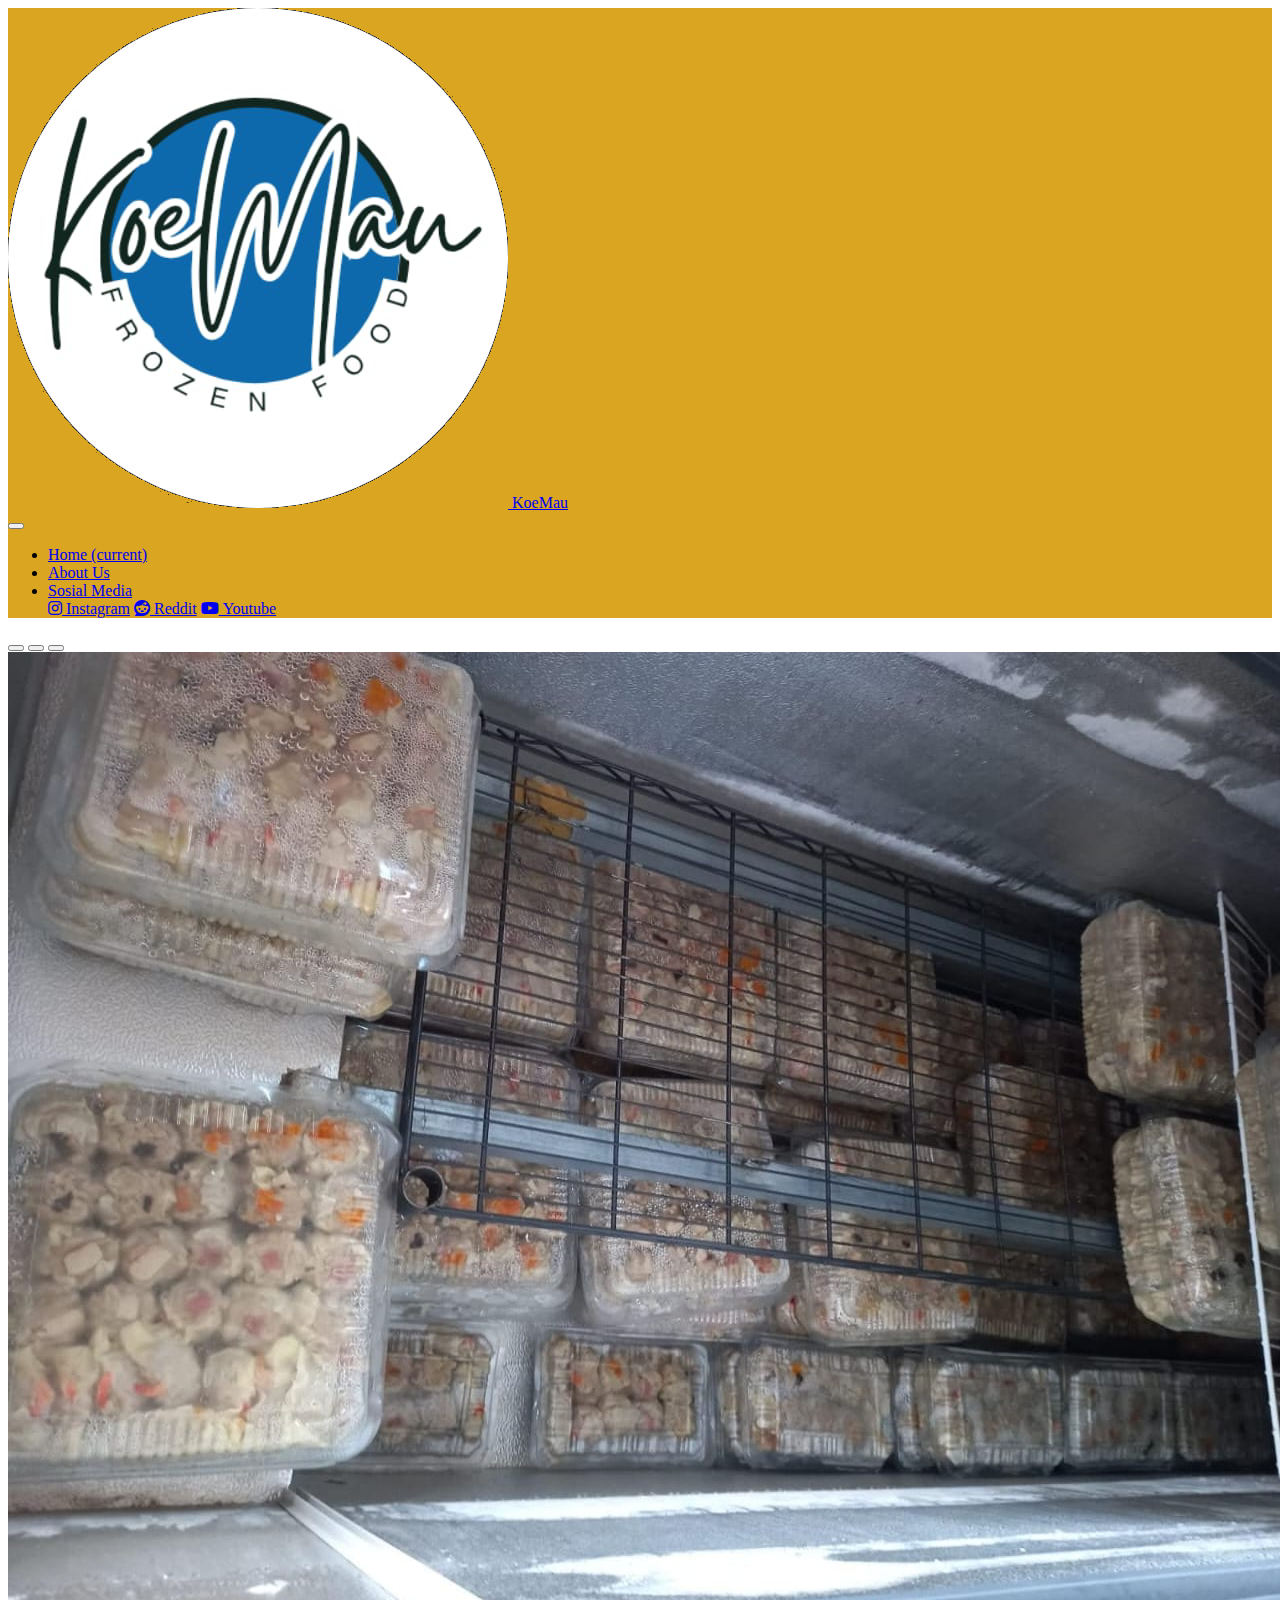
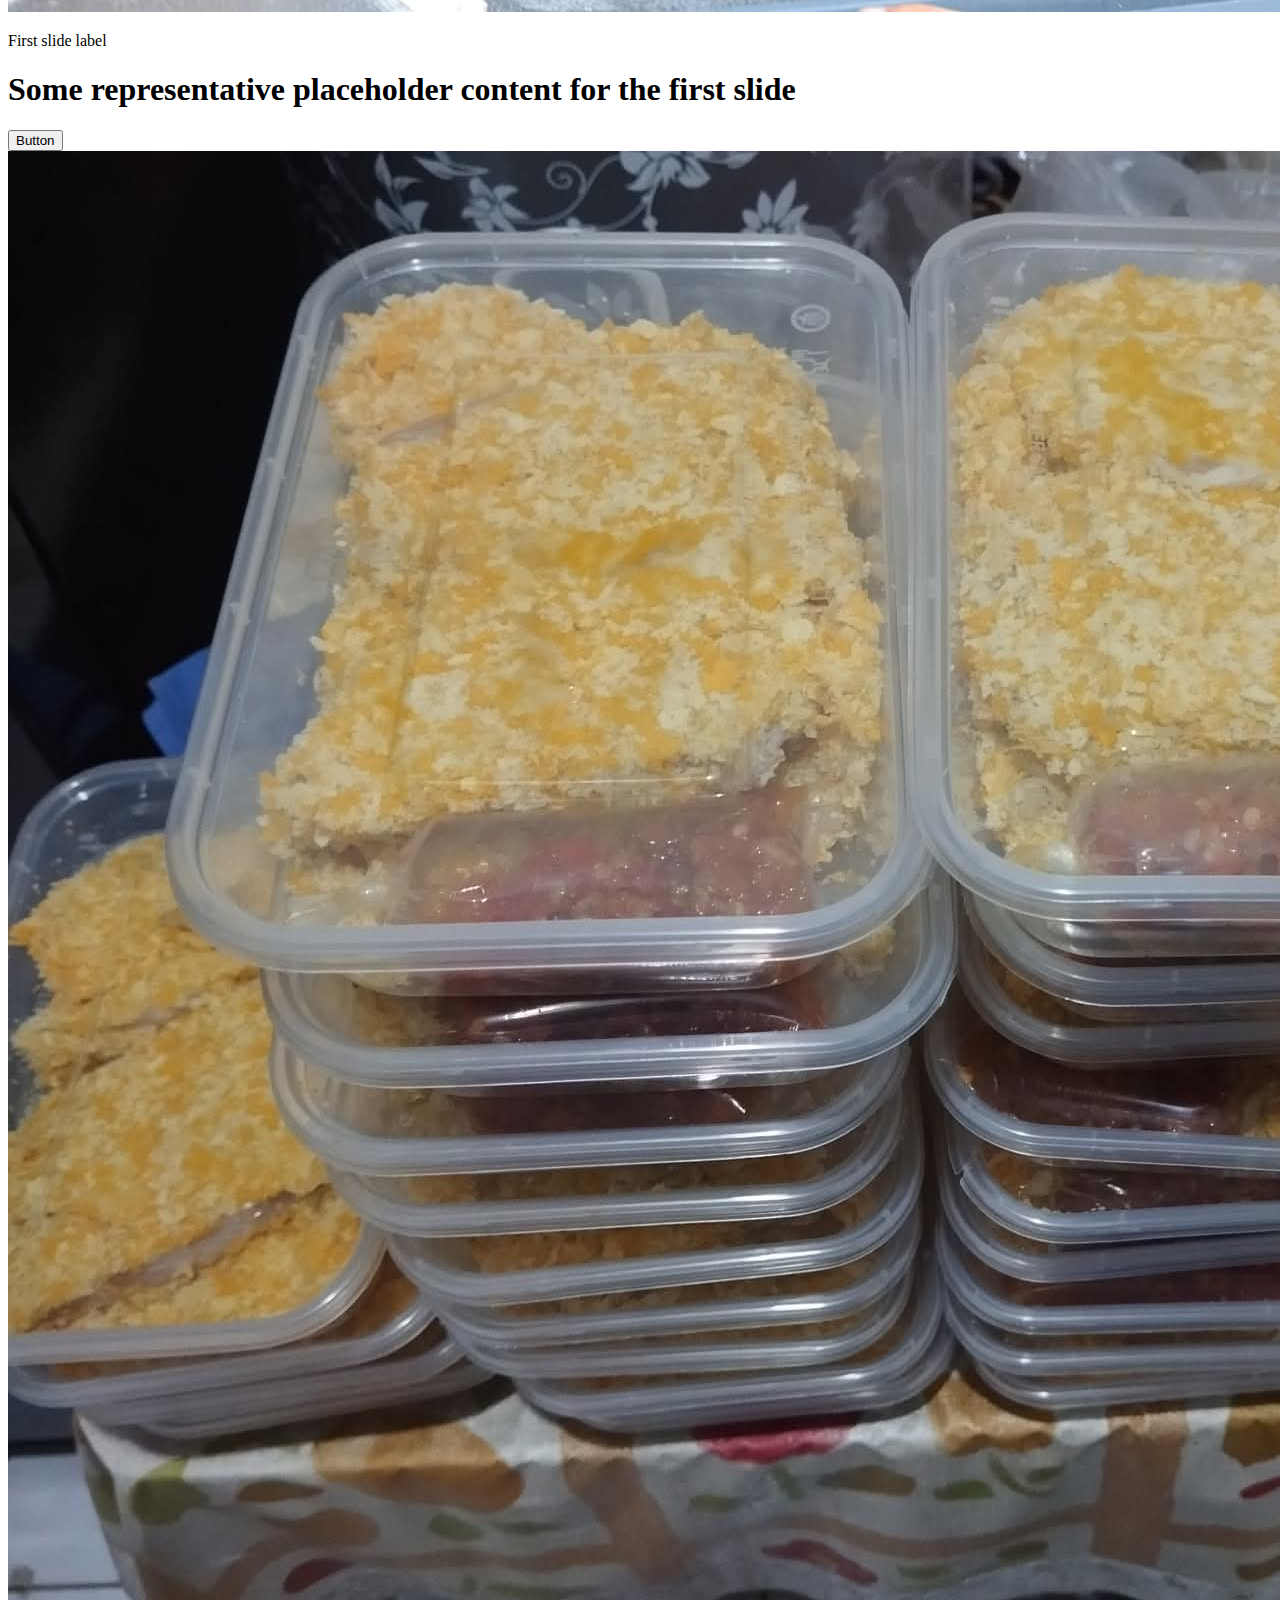
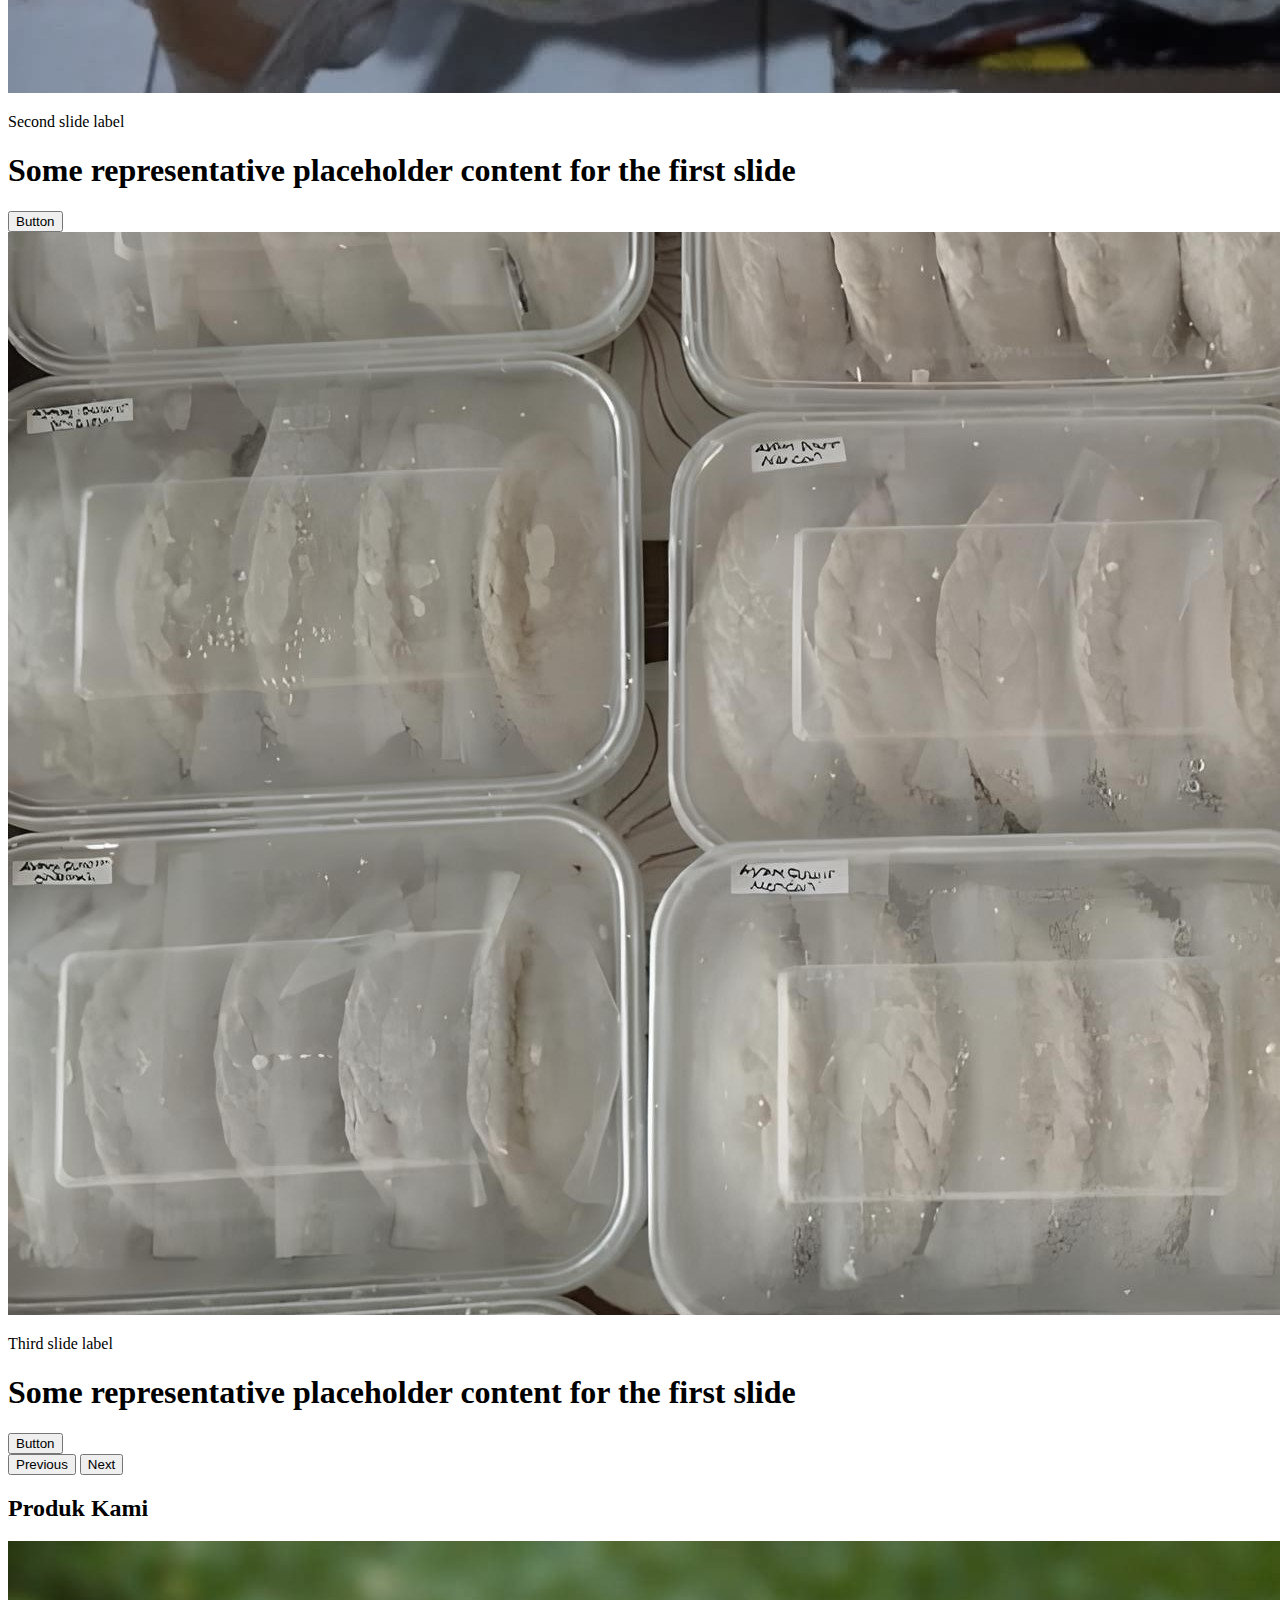
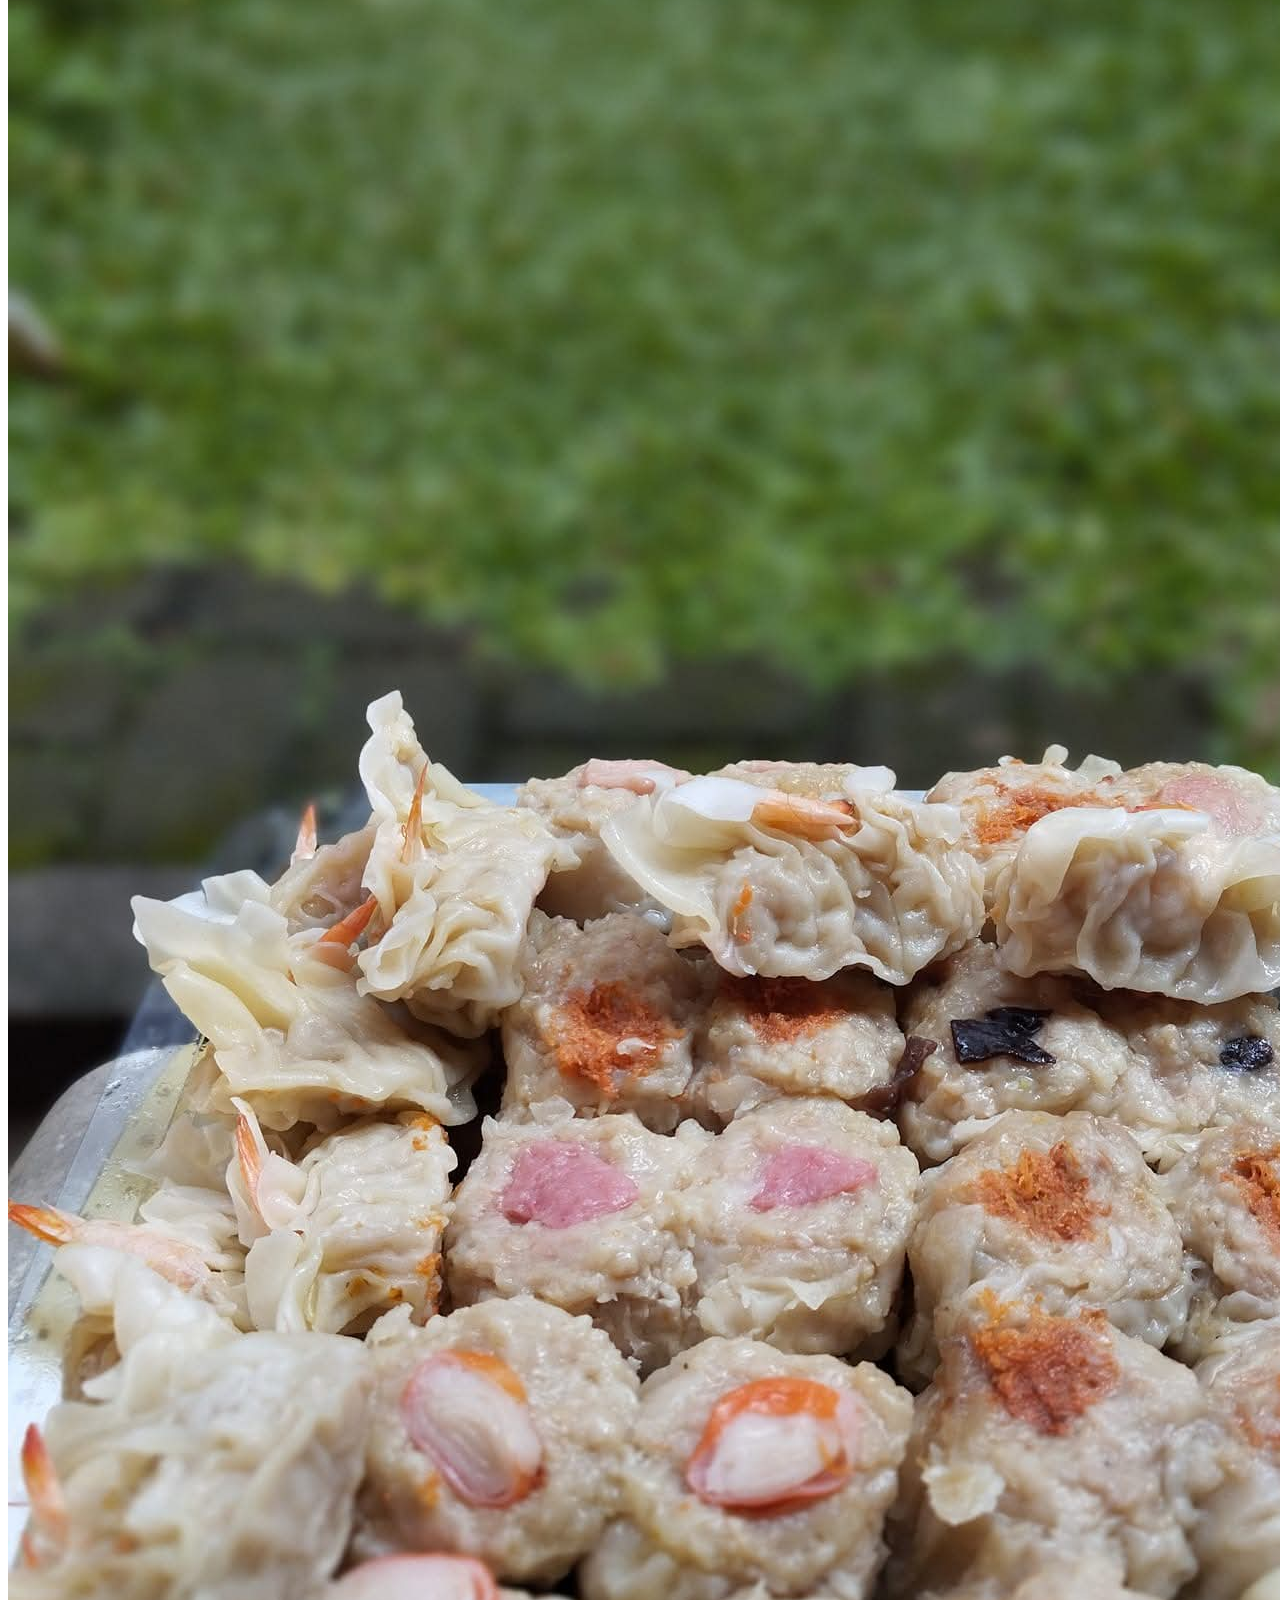
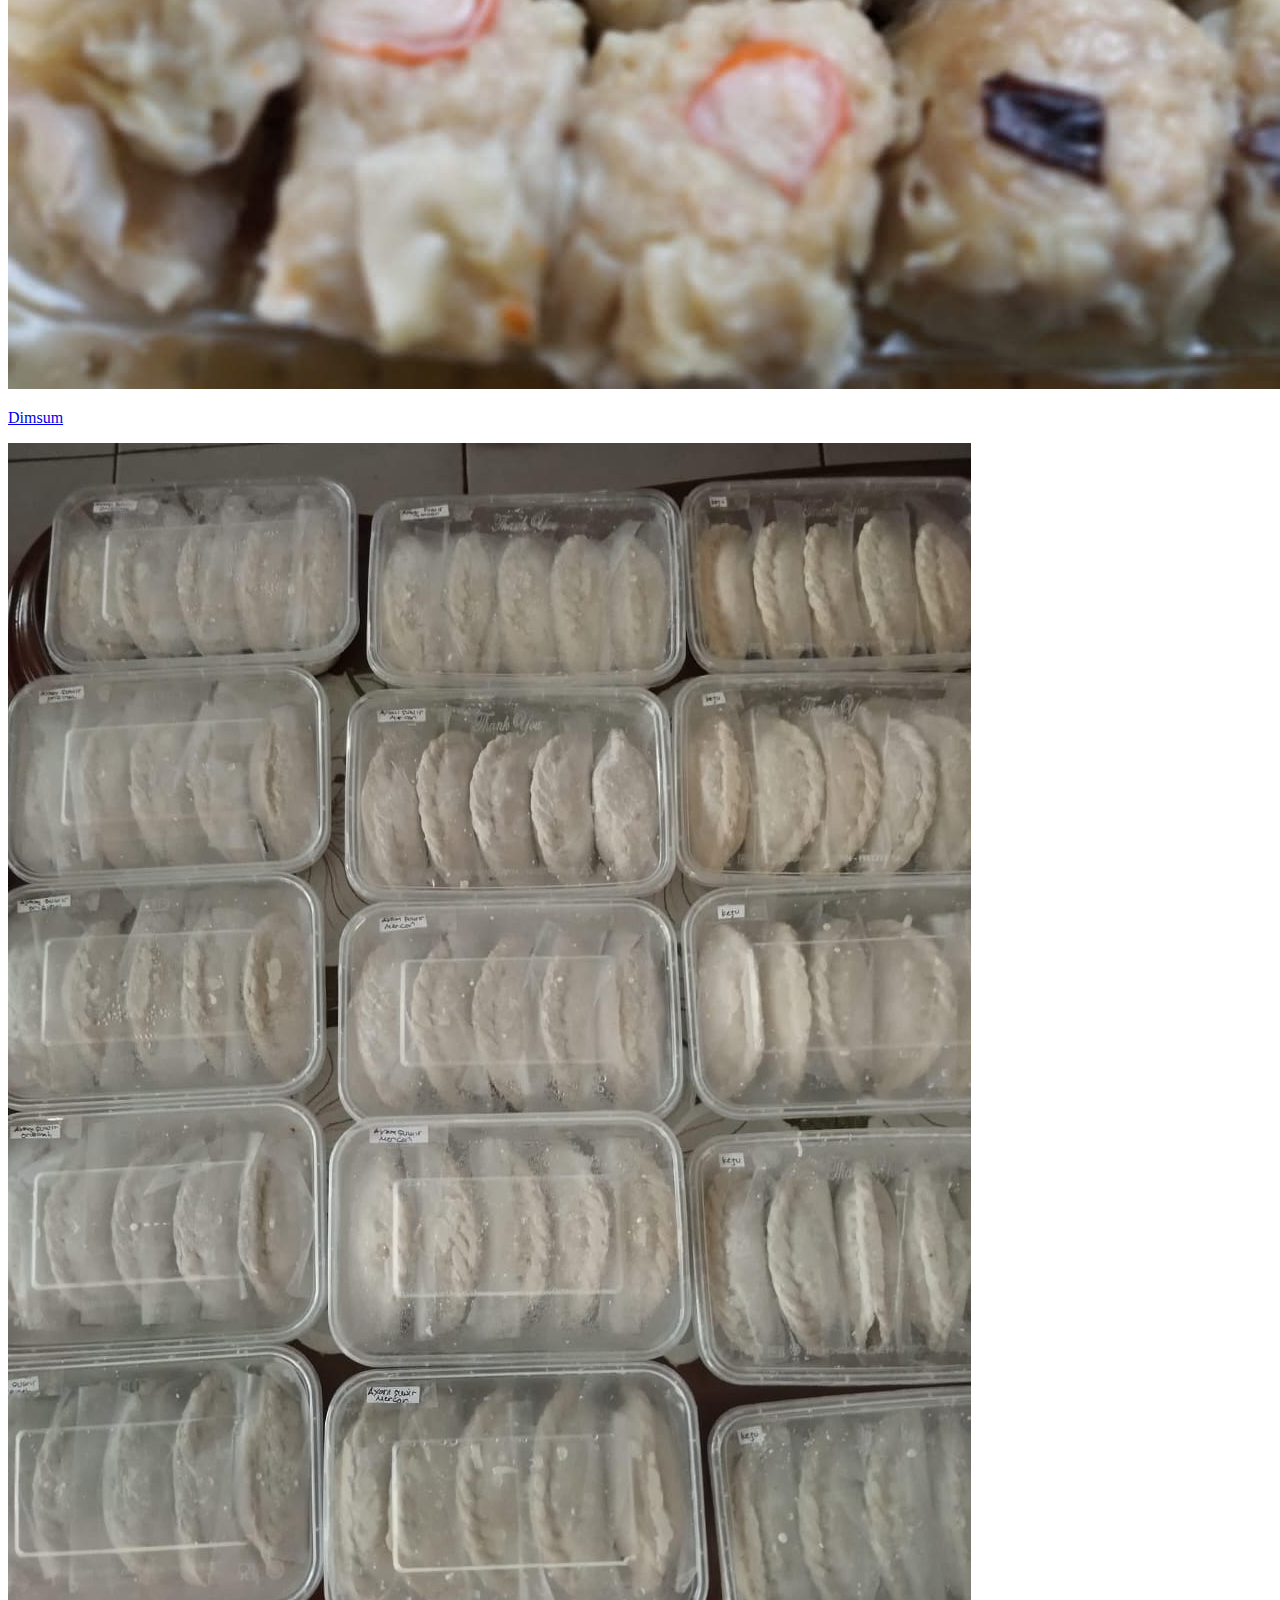
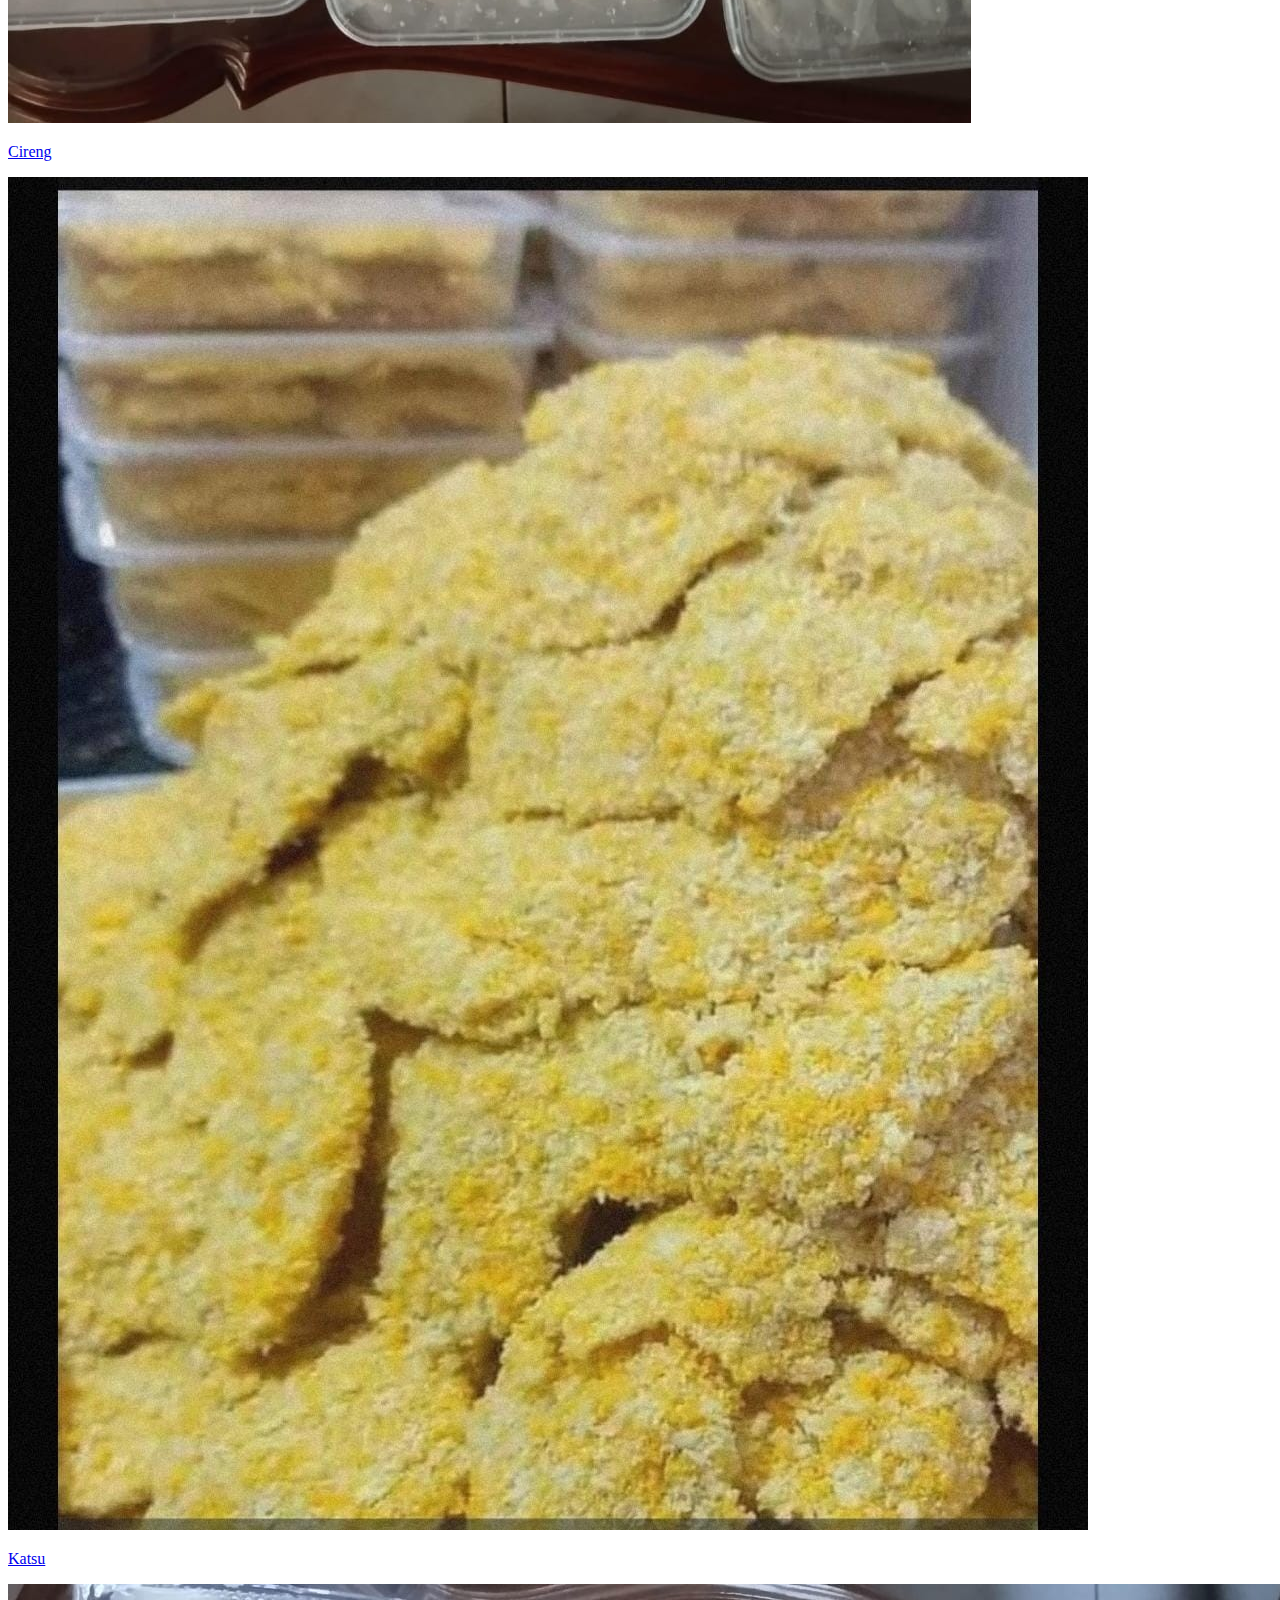
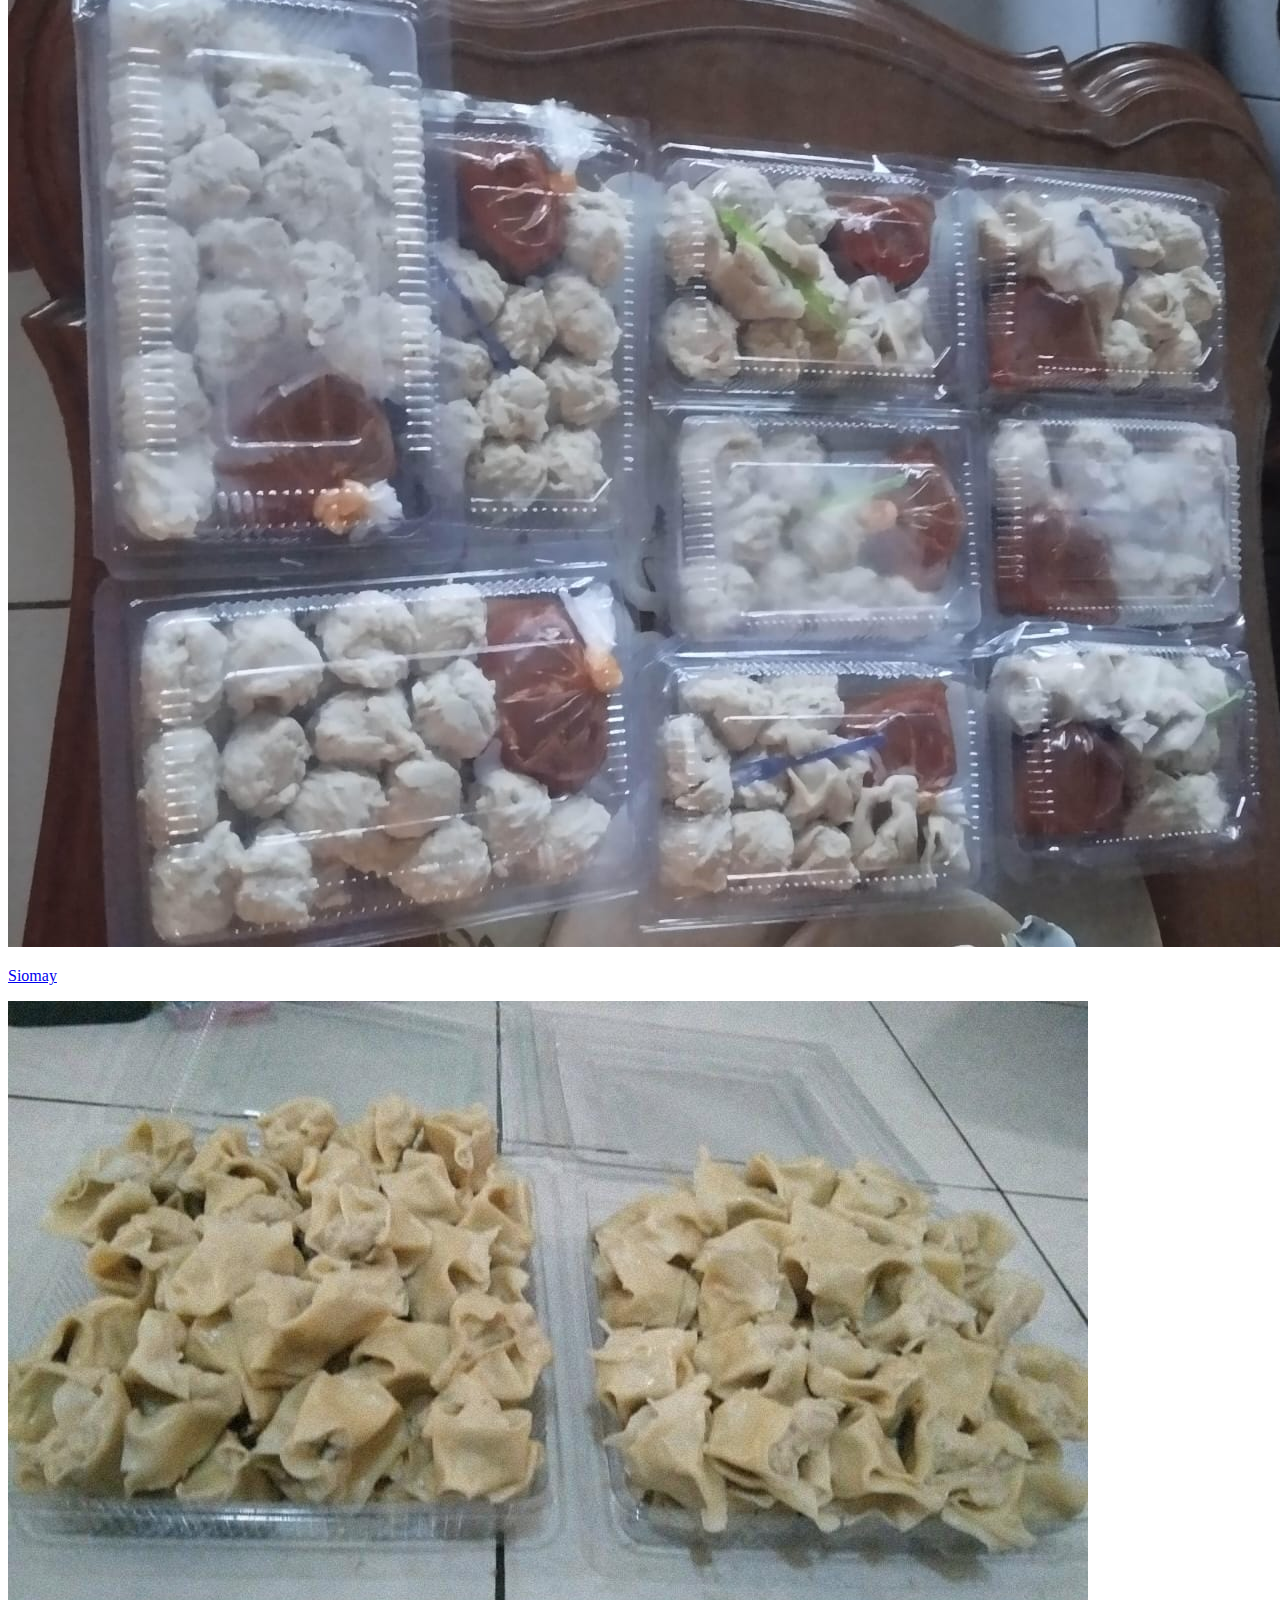
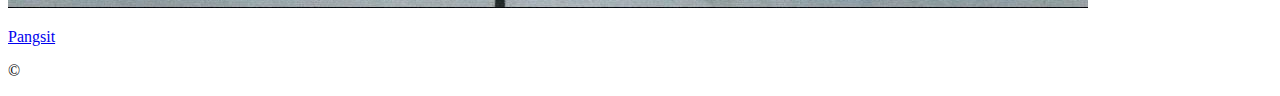
<file: old/index.html>
<!DOCTYPE html>
<html lang="en">
  <head>
    <title>Title</title>
    <!-- Required meta tags -->
    <meta charset="utf-8" />
    <meta
      name="viewport"
      content="width=device-width, initial-scale=1, shrink-to-fit=no"
    />
    <!-- Bootstrap CSS v5.2.1 -->
    <link
      href="https://cdn.jsdelivr.net/npm/bootstrap@5.3.2/dist/css/bootstrap.min.css"
      rel="stylesheet"
      integrity="sha384-T3c6CoIi6uLrA9TneNEoa7RxnatzjcDSCmG1MXxSR1GAsXEV/Dwwykc2MPK8M2HN"
      crossorigin="anonymous"
    />

    <!-- <link rel="stylesheet" href="style.css" /> -->

    <link
      rel="stylesheet"
      href="https://cdnjs.cloudflare.com/ajax/libs/font-awesome/6.5.1/css/all.min.css"
    />

    <link rel="preconnect" href="https://fonts.googleapis.com" />
    <link rel="preconnect" href="https://fonts.gstatic.com" crossorigin />
    <link
      href="https://fonts.googleapis.com/css2?family=Montserrat:ital,wght@0,100..900;1,100..900&display=swap"
      rel="stylesheet"
    />
  </head>

  <body>
    <header>
      <!-- place navbar here -->
      <nav
        class="p-3 navbar navbar-expand-lg navbar-light main-navbar"
        style="background-color: goldenrod"
      >
        <div class="container">
          <div class="circle">
            <a class="navbar-brand" href="#">
              <img src="/image/KoeMau - Bgone.png" alt="KoeMau" />
              <span class="navbar-text">KoeMau</span>
            </a>
          </div>
        </div>
        <button
          class="navbar-toggler d-lg-none"
          type="button"
          data-bs-toggle="collapse"
          data-bs-target="#collapsibleNavId"
          aria-controls="collapsibleNavId"
          aria-expanded="false"
          aria-label="Toggle navigation"
        >
          <span class="navbar-toggler-icon"></span>
        </button>
        <div class="collapse navbar-collapse" id="collapsibleNavId">
          <ul class="navbar-nav me-auto mt-2 mt-lg-0">
            <li class="nav-item">
              <a class="nav-link active" href="#" aria-current="page"
                >Home <span class="visually-hidden">(current)</span></a
              >
            </li>

            <li class="nav-item">
              <a class="nav-link" href="#">About Us</a>
            </li>

            <li class="nav-item dropdown">
              <a
                class="nav-link dropdown-toggle"
                href="#"
                id="dropdownId"
                data-bs-toggle="dropdown"
                aria-haspopup="true"
                aria-expanded="false"
                >Sosial Media</a
              >

              <div class="dropdown-menu" aria-labelledby="dropdownId">
                <!-- <a class="dropdown-item" href="#">Action 1</a>
                <a class="dropdown-item" href="#">Action 2</a> -->
                <a
                  class="dropdown-item"
                  href="https://www.instagram.com/rndikazhrn/"
                  ><i class="fa-brands fa-instagram"></i>&nbsp;Instagram</a
                >
                <a
                  class="dropdown-item"
                  href="https://www.reddit.com/user/KarzWa/"
                  ><i class="fa-brands fa-reddit"></i>&nbsp;Reddit</a
                >
                <a
                  class="dropdown-item"
                  href="https://www.youtube.com/@ra_ra_za"
                  ><i class="fa-brands fa-youtube"></i>&nbsp;Youtube</a
                >
              </div>
            </li>
          </ul>

          <!-- <form class="d-flex my-2 my-lg-0">
            <input
              class="form-control me-sm-2"
              type="text"
              placeholder="Search"
            />
            <button class="btn btn-outline-success my-2 my-sm-0" type="submit">
              Search
            </button>
          </form> -->
        </div>
      </nav>
      <!-- End of NavBAr -->
    </header>

    <main>
      <!-- <section id="slider"> -->
      <div
        id="carouselExampleCaptions"
        class="carousel slide"
        data-bs-ride="ride"
        data-bs-interval="3000"
      >
        <!-- Carousel Indicator -->
        <div class="carousel-indicators">
          <button
            type="button"
            data-bs-target="#carouselExampleCaptions"
            data-bs-slide-to="0"
            class="active"
            aria-current="true"
            aria-label="Slide 1"
          ></button>
          <button
            type="button"
            data-bs-target="#carouselExampleCaptions"
            data-bs-slide-to="1"
            aria-label="Slide 2"
          ></button>
          <button
            type="button"
            data-bs-target="#carouselExampleCaptions"
            data-bs-slide-to="2"
            aria-label="Slide 3"
          ></button>
        </div>

        <!-- Carousel -->
        <div class="carousel-inner">
          <!-- Slide 1 -->
          <div class="carousel-item active c-item">
            <img
              src="/image/LS/Dimsum (stock).jpeg"
              class="d-block w-100 c-img"
              alt="..."
            />
            <div class="carousel-caption top-0 mt-5">
              <p class="display-1 mt-5 fs-5 text-uppercase">
                First slide label
              </p>
              <h1 class="fw-bolder text-capitalize">
                Some representative placeholder content for the first slide
              </h1>
              <button class="btn btn-primary mt-3">Button</button>
            </div>
          </div>
          <!-- Slide 2 -->
          <div class="carousel-item c-item">
            <img
              src="/image/LS/Katsu (Landscape).jpeg"
              class="d-block w-100 c-img"
              alt="..."
            />
            <div class="carousel-caption top-0 mt-5">
              <p class="display-1 mt-5 fs-5 text-uppercase">
                Second slide label
              </p>
              <h1 class="fw-bolder text-capitalize">
                Some representative placeholder content for the first slide
              </h1>
              <button class="btn btn-primary mt-3">Button</button>
            </div>
          </div>
          <!-- Slide 3 -->
          <div class="carousel-item c-item">
            <img
              src="/image/PR/Cireng (Portrait)-UP-2.jpeg"
              class="d-block w-100 c-img"
              alt="..."
            />
            <div class="carousel-caption top-0 mt-5">
              <p class="display-1 mt-5 fs-5 text-uppercase">
                Third slide label
              </p>
              <h1 class="fw-bolder text-capitalize">
                Some representative placeholder content for the first slide
              </h1>
              <button class="btn btn-primary mt-3">Button</button>
            </div>
          </div>
        </div>

        <!-- Previous Button -->
        <button
          class="carousel-control-prev"
          type="button"
          data-bs-target="#carouselExampleCaptions"
          data-bs-slide="prev"
        >
          <span class="carousel-control-prev-icon" aria-hidden="true"></span>
          <span class="visually-hidden">Previous</span>
        </button>
        <!-- Next Button -->
        <button
          class="carousel-control-next"
          type="button"
          data-bs-target="#carouselExampleCaptions"
          data-bs-slide="next"
        >
          <span class="carousel-control-next-icon" aria-hidden="true"></span>
          <span class="visually-hidden">Next</span>
        </button>
      </div>

      <!--  -->
      <!-- <section>
            <div class="row gap-3 d-flex justify-content-center">
                <div class="product-card col">
                    <img src="/Testing/image/PR/Dimsum 50.jpeg" alt="...">
                    <p class="display-3 mt-2 fs-5 text-uppercase text-caption">Dimsum</p>
                </div>

                <div class="product-card col">
                    <img src="/Testing/image/PR/Dimsum 50.jpeg" alt="...">
                    <p class="display-3 mt-2 fs-5 text-uppercase text-caption">Dimsum</p>
                </div>

                <div class="product-card col">
                    <img src="/Testing/image/PR/Dimsum 50.jpeg" alt="...">
                    <p class="display-3 mt-2 fs-5 text-uppercase text-caption">Dimsum</p>
                </div>
            </div>
        </section> -->

      <section>
        <h2 class="text-center mb-4 product-list">Produk Kami</h2>
        <div class="all-card">
          <a href="#dimsum" class="product-item product-1">
            <img src="/image/PR/Dimsum 50.jpeg" alt="Dimsum" />
            <p>Dimsum</p>
          </a>

          <a href="#cireng" class="product-item product-2">
            <img src="/image/PR/Cireng (Portrait).jpeg" alt="Cireng" />
            <p>Cireng</p>
          </a>

          <a href="#katsu" class="product-item product-3">
            <img src="/image/PR/Katsu.jpeg" alt="Katsu" />
            <p>Katsu</p>
          </a>

          <a href="#siomay" class="product-item product-4">
            <img src="/image/LS/Siomay 25.jpeg" alt="Siomay" />
            <p>Siomay</p>
          </a>

          <a href="#pangsit" class="product-item product-5">
            <img src="/image/LS/Pangsit.jpeg" alt="Pangsit" />
            <p>Pangsit</p>
          </a>
        </div>
      </section>
    </main>

    <footer>
      <!-- place footer here -->
      <p>&copy;</p>
    </footer>

    <!-- Bootstrap JavaScript Libraries -->
    <script
      src="https://cdn.jsdelivr.net/npm/@popperjs/core@2.11.8/dist/umd/popper.min.js"
      integrity="sha384-I7E8VVD/ismYTF4hNIPjVp/Zjvgyol6VFvRkX/vR+Vc4jQkC+hVqc2pM8ODewa9r"
      crossorigin="anonymous"
    ></script>

    <script
      src="https://cdn.jsdelivr.net/npm/bootstrap@5.3.2/dist/js/bootstrap.min.js"
      integrity="sha384-BBtl+eGJRgqQAUMxJ7pMwbEyER4l1g+O15P+16Ep7Q9Q+zqX6gSbd85u4mG4QzX+"
      crossorigin="anonymous"
    ></script>
  </body>
</html>
</file>
<file: old/style.css>
/* .carousel-item {
    height: 800px;
}

.carousel-item img {
    height: 100%;
    object-fit: cover;
}

.carousel-inner img {
    width: 100%;
    height: 100%;
} */

/* #carouselExampleCaptions {
    max-width: 90%;
    width: auto;
    height: auto;
    margin: 40px auto;
    border-radius: 15px;
    background-color: silver;
    overflow: hidden;
    box-shadow: 0 5px 20px;
} */

/* #carouselExampleCaptions .carousel-item img {
    max-height: 600px;
    width: auto;
    height: 800px;
    /* object-fit: contain;
    display: block;
    object-position: center;
    background-color: silver;
}

#carouselExampleCaptions .carousel-item img {
    transition: opacity 1s ease-in-out;
    /* default 0.6s, ubah jadi 1s
} */

* {
  margin: 0;
  padding: 0;
  box-sizing: border-box;
}

a {
  text-decoration: none;
  color: inherit;
}

ul {
  list-style: none;
}

@font-face {
  font-family: rhyanie-lane;
  src: url(/Font/rhyanie-lane/Rhyanie\ Lane.ttf);
}

/* NORMAL STYLE */
/* NAVBAR */
.main-navbar {
  min-height: 100px;
  display: flex;
  /* align-items: center; */

  position: fixed;
  top: 0;
  width: 100%;
  z-index: 1030;
}

body {
  padding-top: 100px;
  margin: 0;
}

.navbar-brand img {
  height: 80px;
  width: auto;
}

.navbar-text {
  font-family: rhyanie-lane;
  font-size: 2em;
  margin-left: 0.5em;
}

.nav-item {
  font-weight: bold;
}

.nav-link {
  white-space: nowrap;
}

.nav-item:hover {
  color: white;
}
/* DROPDOWN MENU */
.dropdown-menu {
  background-color: #f8f9fa;
  width: auto;
  max-width: 150px;
}

.dropdown-item {
  color: #343a40;
}

.dropdown-item:hover {
  background-color: #e9ecef;
  color: #343a40;
}
/* section {
    min-height: 600px;
    background-color: goldenrod;
    padding: 4em 8em;
}

.product-card {
    max-height: 300px;
    /* width: 200px; 
    background-color: white;
    display: flex;
    flex-direction: column;
    align-items: center;
    padding: 1em;
    max-width: 200px;
    /* border: 1px solid;
    border-radius: 1.2em;
}

.product-card img {
    height: 150px;
    width: 150px;
    object-fit: contain;
    margin-top: 1em;
}

.text-caption {
    text-align: center;
    font-weight: 600;
    font-family: "Montserrat", sans-serif;
} */

/* Carousel */
.c-item {
  height: 600px;
}

.c-img {
  height: 100%;
  object-fit: cover;
  filter: brightness(0.4) blur(3px);
}

/* Daftar Produk */
section {
  min-height: 600px;
  width: auto;
  background-color: silver;
  padding: 40px 20px;
}

.all-card {
  display: flex;
  justify-content: center;
  gap: 30px;
  flex-wrap: wrap;
}

section img {
  max-height: 200px;
  max-width: 100%;
  object-fit: cover;
  margin-top: 1em;
  transition: transform 0.3s ease;
}

.product-item {
  height: 300px;
  width: 200px;
  border: 2px solid white;
  border-radius: 10px;
  background-color: white;
  /* box-shadow: 0 8px 16px rgba(0, 0, 0, 0.1); */
  box-shadow: rgba(50, 50, 93, 0.25) 0px 30px 60px -12px,
    rgba(0, 0, 0, 0.3) 0px 18px 36px -18px;

  /* Transisi Dilatasi */
  transition: transform 0.3s ease, box-shadow 0.3s ease;
  display: flex;
  flex-direction: column;
  align-items: center;
  text-decoration: solid;
  color: black;
  padding: 10px;
  overflow: hidden;
}

.product-item img {
  width: 100%;
  height: 200px;
  object-fit: cover;
  transition: transform 0.3s ease;
}

/* HOVER */
/* Animasi Box */
.product-item:hover {
  transform: scale(1.12);
  /* box-shadow: 0 8px 16px rgba(0, 0, 0, 0.2); */
  box-shadow: rgba(0, 0, 0, 0.25) 0px 54px 55px,
    rgba(0, 0, 0, 0.12) 0px -12px 30px, rgba(0, 0, 0, 0.12) 0px 4px 6px,
    rgba(0, 0, 0, 0.17) 0px 12px 13px, rgba(0, 0, 0, 0.09) 0px -3px 5px;
}

/* Animasi Gambar */
/* .product-item:hover img {
    transform: scale(1.1);
} */

.product-item p {
  font-family: "Montserrat", sans-serif;
  font-weight: 600;
  font-size: 1.2rem;
  text-align: center;
  margin-top: 15px;
  text-transform: uppercase;
}

/* Styling masing-masing produk */
.product-1 {
  /* Styling produk 1  */
}

.product-2 {
  /* Styling produk 2 */
}

.product-3 {
  /* Styling produk 3 */
}
</file>
